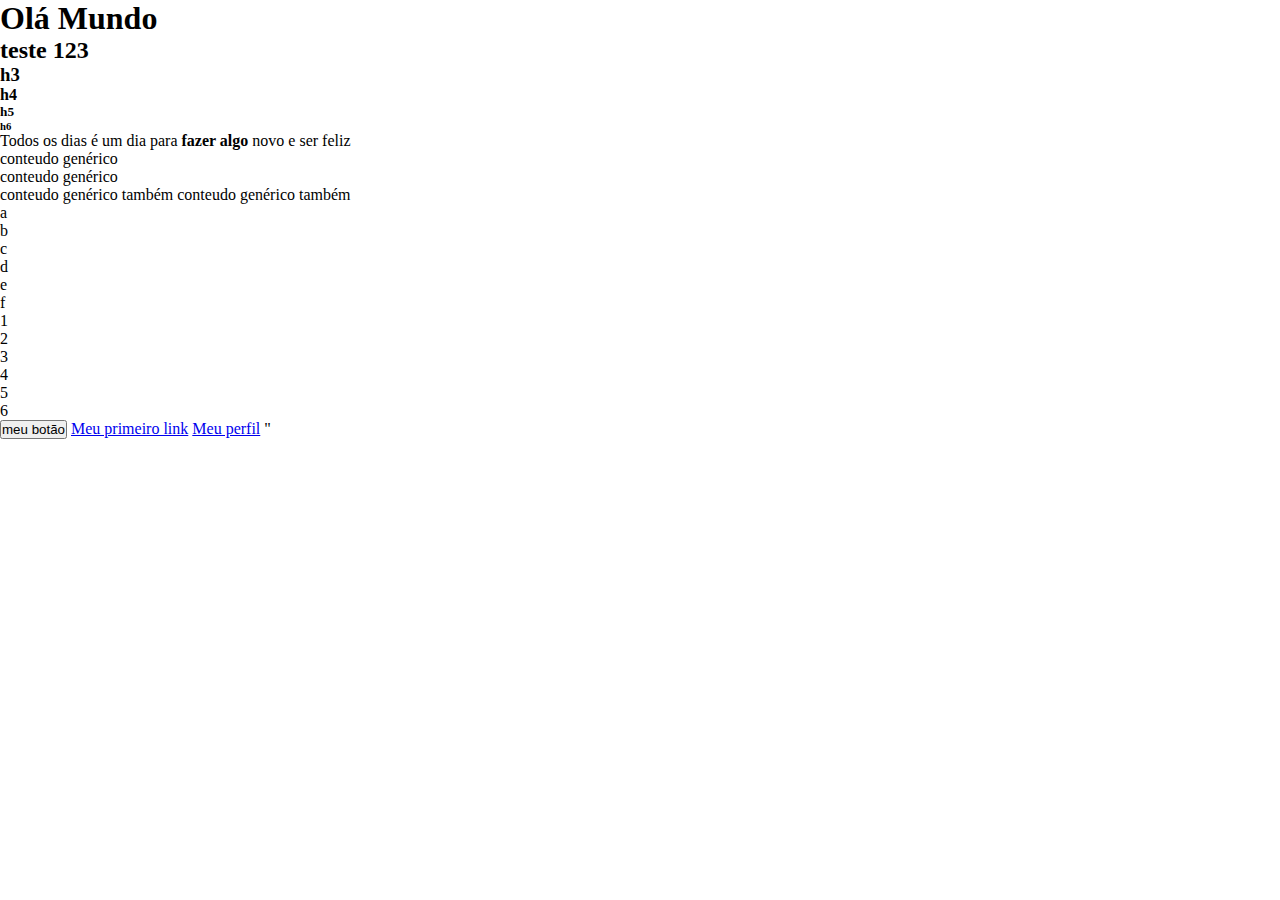
<file: index.html>
<!DOCTYPE html>
<html lang="pt-br">

<head>
    <meta charset="UTF-8">
    <meta http-equiv="X-UA-Compatible" content="IE=edge">
    <meta name="viewport" content="width=device-width, initial-scale=1.0">
    <link rel="stylesheet" href="style.css">
    <title>Suelen</title>
</head>

<body>
    <h1>Olá Mundo</h1>
    <h2>teste 123</h2>
    <h3>h3</h3>
    <h4>h4</h4>
    <h5>h5</h5>
    <h6>h6</h6>

    <p>Todos os dias é um dia para <b>fazer algo</b> novo e ser feliz</p>
    <div>conteudo genérico</div>
    <div>conteudo genérico</div>
    <span>conteudo genérico também</span>
    <span>conteudo genérico também</span>
    <ul>
        <li>a</li>
        <li>b</li>
        <li>c</li>
        <li>d</li>
        <li>e</li>
        <li>f</li>
        
    </ul>
    <ol>
        <li>1</li>
        <li>2</li>
        <li>3</li>
        <li>4</li>
        <li>5</li>
        <li>6</li>


    </ol>
    <button>meu botão</button>
    <a href="https://solucoesexpress.myshopify.com" target="_blank">Meu primeiro link</a>
    <a href="perfil.html">Meu perfil</a>
"

</body>

</body>

</html>
</file>
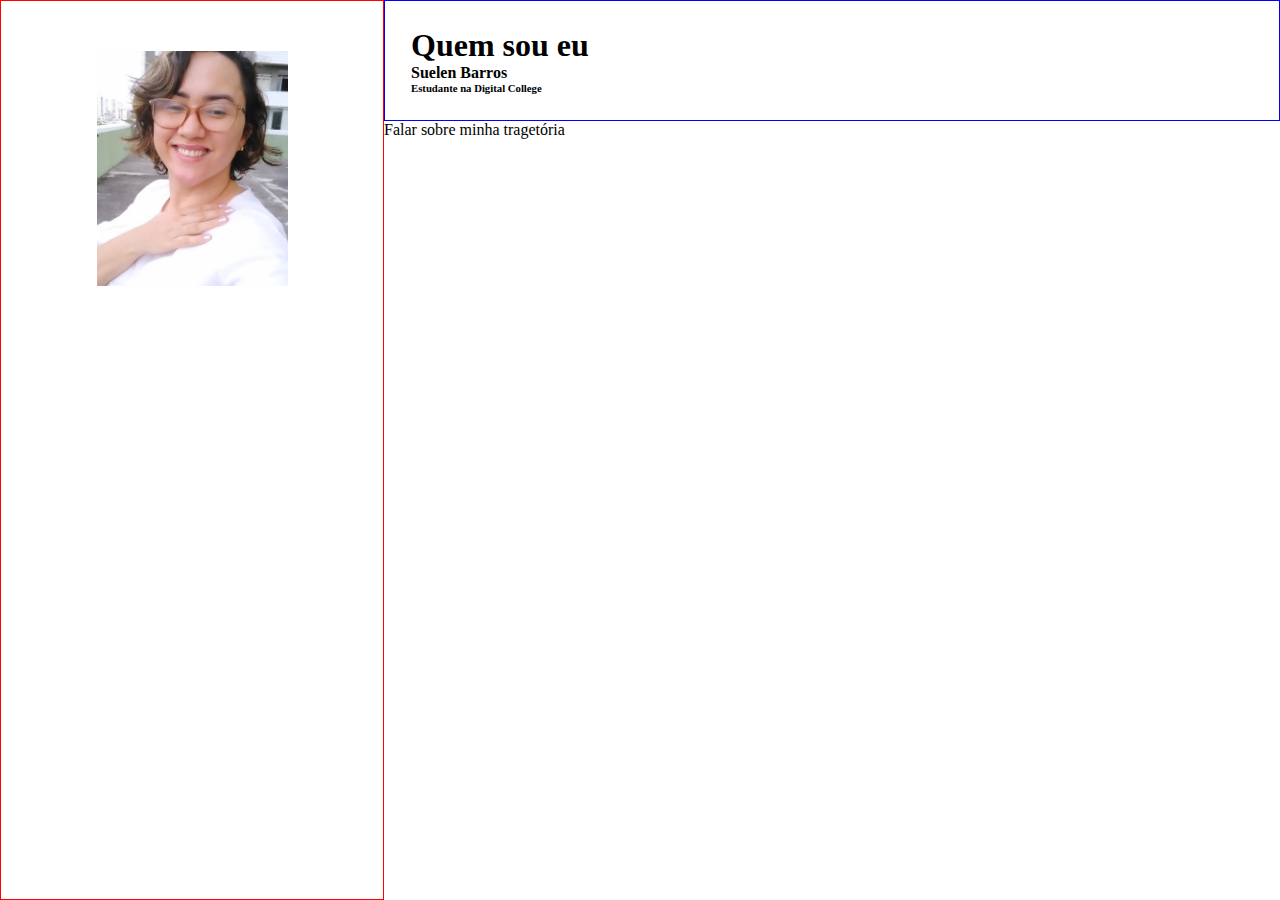
<file: perfil.html>
<!DOCTYPE html>
<html lang="en">
<head>
    <meta charset="UTF-8">
    <meta http-equiv="X-UA-Compatible" content="IE=edge">
    <meta name="viewport" content="width=device-width, initial-scale=1.0">
    <link rel="stylesheet" href="style.css">
    <title>Document</title>
</head>
<body>

    <section>
        <aside> 
            <img src="fotosu.jpg" alt="mulher linda" />
        </aside>
        <main>
            <h1>Quem sou eu</h1>
            <h4>Suelen Barros</h4>
            <h6>Estudante na Digital College</h6>
        </main>
    </section>
    
    <section>
        <p>Falar sobre minha tragetória

        </p>
    </section>
        
</body>
</html>
</file>
<file: style.css>
*{
margin: 0 ;
padding: 0;
box-sizing: border-box;
}
aside{
    width: 30%;
    height: 100vh;
    border: 1px solid red;
    float: left   
}

img{
    width: 50%;
    margin: 50px auto 0 auto;
    display: block;
}
main{
    width: 70%;
    float: right;
    border: 1px solid blue;
    /* 
    margin: 26px; */
    padding: 26px;
}
</file>
